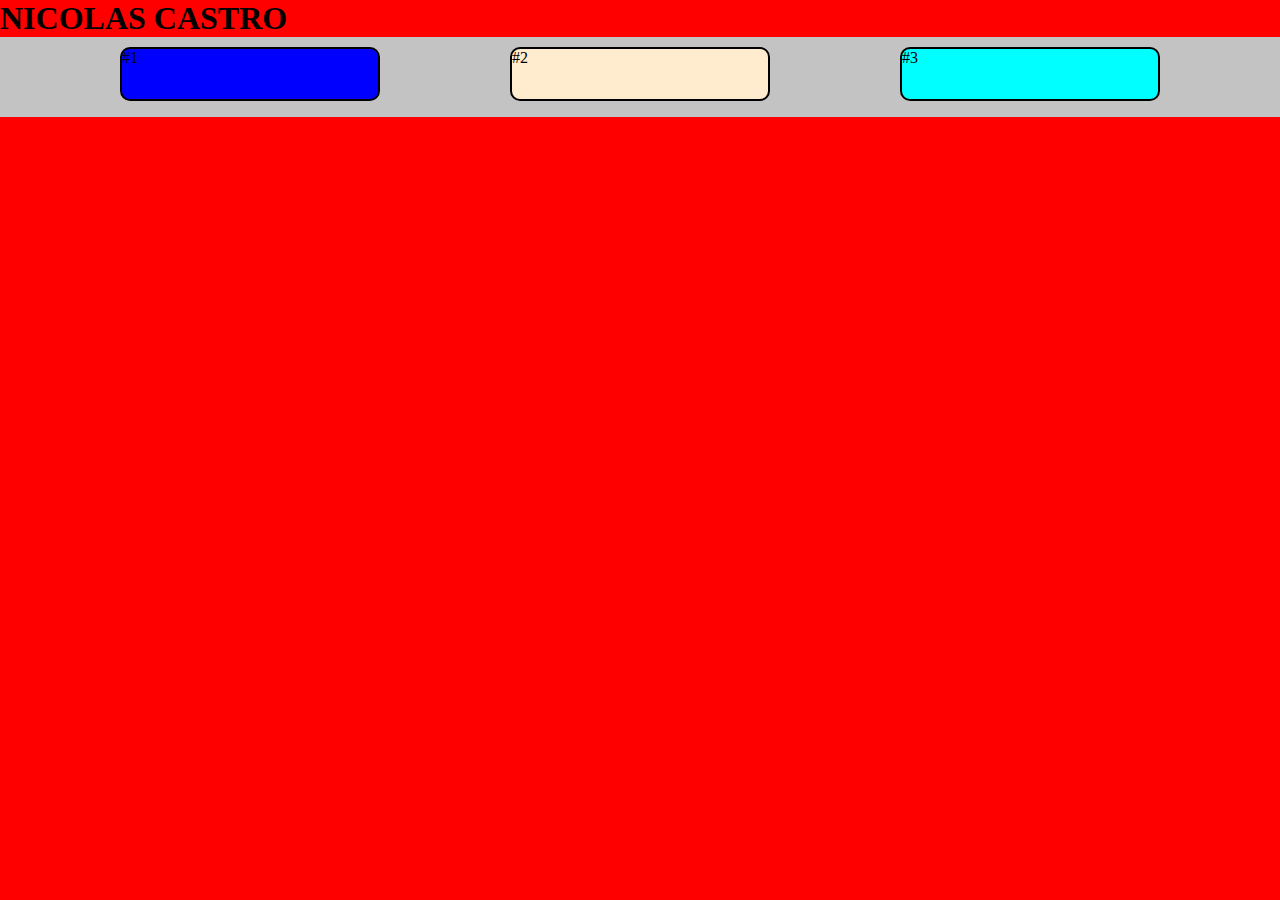
<file: html/flexbox.html>
<!DOCTYPE html>
<html lang="en">
<head>
    <meta charset="UTF-8">
    <meta name="viewport" content="width=device-width, initial-scale=1.0">
    <title>FlexBox</title>
    <style>
        *{
            margin: 0;
            padding: 0;
        }
        

        body{
            background-color: red;
        }

        .container{
            background-color: #c3c3c3;
            width: 100%;
            height: 80px;
            display: flex;
            justify-content: space-evenly;
        }

        .element{
            width: 20%;
            height: 50px;
            background-color: blueviolet;
            border: 2px solid #000;
            border-radius: 10px;
            margin: 10px;
        }

        #one{
            background-color: blue;
        }

        #two{
            background-color: blanchedalmond;
        }

        #three{
            background-color: aqua;
        }

        /* MEDIA QUERYS*/
        @media screen and (max-width:1200px) {
            body{
                background-color: green;
            }
            h1{
                color: orange;
                background-color: blue;
                width: 50%;
            }
            
        }

        @media screen and (max-width:1000px) {
            body{
                background-color: aqua;
            }
        }

        @media screen and (max-width:800px) {
            body{
                background-color: purple;
            }
        }

        @media screen and (max-width:600px) {
            body{
                background-color: chocolate;
            }
            #two{
            background-color: darkgoldenrod;
            order: 2;
            }
            #one{
                background-color: chocolate;
                order: 1;
            }
        }
    </style>
</head>
<body>
    <h1>NICOLAS CASTRO</h1>
    <div class="container">
        <div class="element" id="one">#1</div>
        <div class="element" id="two">#2</div>
        <div class="element" id="three">#3</div>
    </div>
</body>
</html>
</file>
